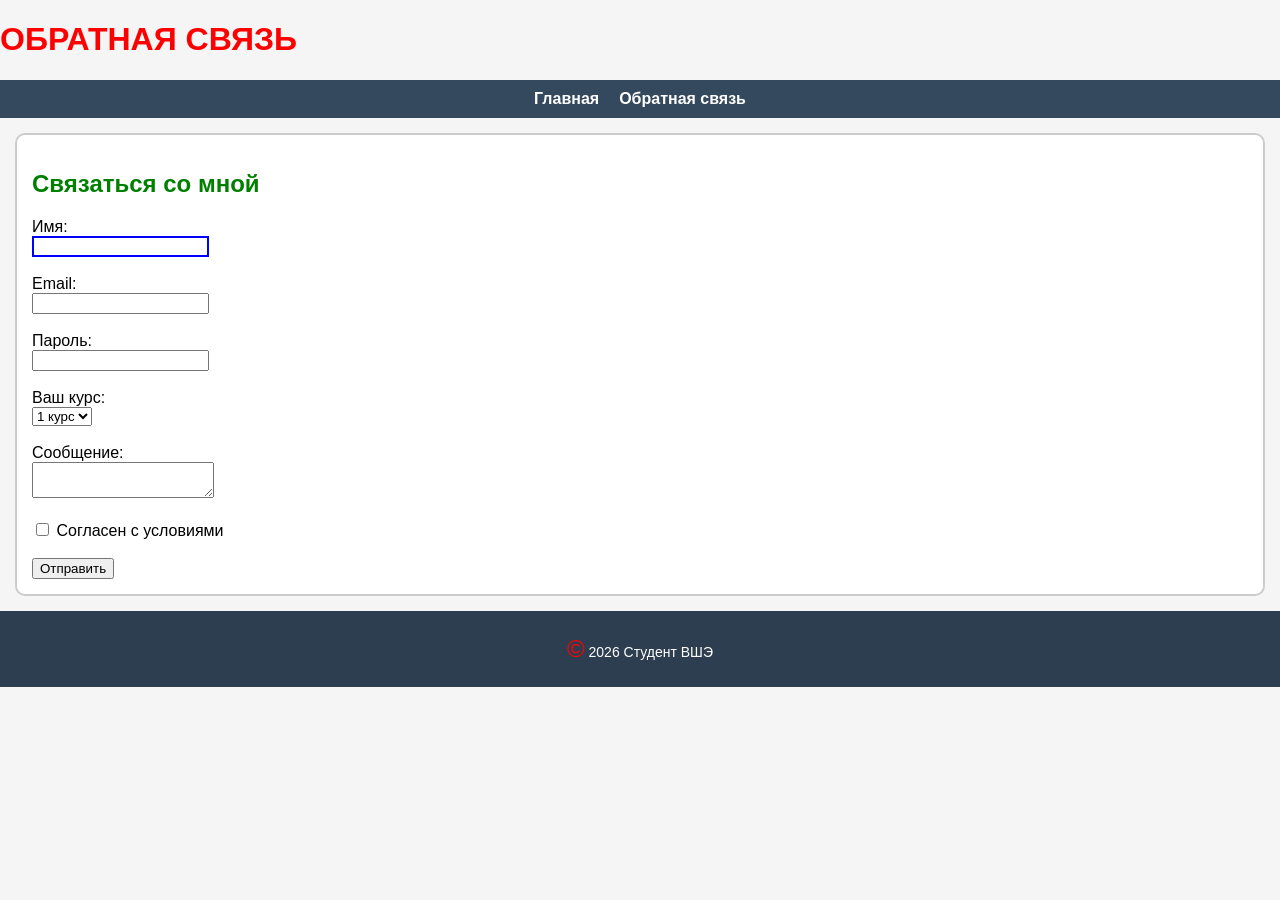
<file: contact.html>
<!DOCTYPE html>
<html lang="ru">
<head>
    <meta charset="UTF-8">
    <title>Обратная связь</title>

    <link rel="stylesheet" href="style.css">

    <style>
        h2 {
            color: purple;
        }
    </style>
</head>
<body>

<header>
    <h1 style="color: red;">Обратная связь</h1>
</header>

<nav>
    <a href="index.html">Главная</a>
    <a href="contact.html">Обратная связь</a>
</nav>

<main>
    <section class="card">
        <h2>Связаться со мной</h2>

        <form>
            <label>Имя:</label><br>
            <input type="text" name="name"><br><br>

            <label>Email:</label><br>
            <input type="email" name="email"><br><br>

            <label>Пароль:</label><br>
            <input type="password" name="password"><br><br>

            <label>Ваш курс:</label><br>
            <select name="course">
                <option>1 курс</option>
                <option>2 курс</option>
                <option>3 курс</option>
                <option>4 курс</option>
            </select><br><br>

            <label>Сообщение:</label><br>
            <textarea name="message"></textarea><br><br>

            <label>
                <input type="checkbox"> Согласен с условиями
            </label><br><br>

            <button type="submit">Отправить</button>
        </form>
    </section>
</main>

<footer id="footer">
    <p>&copy; 2026 Студент ВШЭ</p>
</footer>

</body>
</html>
</file>
<file: style.css>
body {
    font-family: Arial, sans-serif;
    margin: 0;
    background-color: #f5f5f5;
}

/* элементный селектор */
h1 {
    text-transform: uppercase;
}

/* класс */
.card {
    border: 2px solid #ccc;
    padding: 15px;
    margin: 15px;
    border-radius: 10px;
    background: white;
}

/* id */
#footer {
    font-size: 14px;
    text-align: center;
    background-color: #2c3e50;
    color: white;
    padding: 10px;
}

/* псевдокласс */
nav a:hover {
    color: yellow;
}

/* псевдоэлемент */
p::first-letter {
    font-size: 24px;
    color: red;
}

/* атрибутный селектор */
input[type="text"] {
    border: 2px solid blue;
}

/* комбинация */
section.card p {
    color: #333;
}

/* flexbox */
nav {
    display: flex;
    justify-content: center;
    gap: 20px;
    background-color: #34495e;
    padding: 10px;
}

nav a {
    color: white;
    text-decoration: none;
    font-weight: bold;
}

/* списки */
ul {
    list-style-type: square;
}

/* position */
footer {
    position: relative;
    bottom: 0;
}

/* media */
@media (max-width: 600px) {
    body {
        background-color: lightblue;
    }
}

/* important */
h2 {
    color: green !important;
}
</file>
